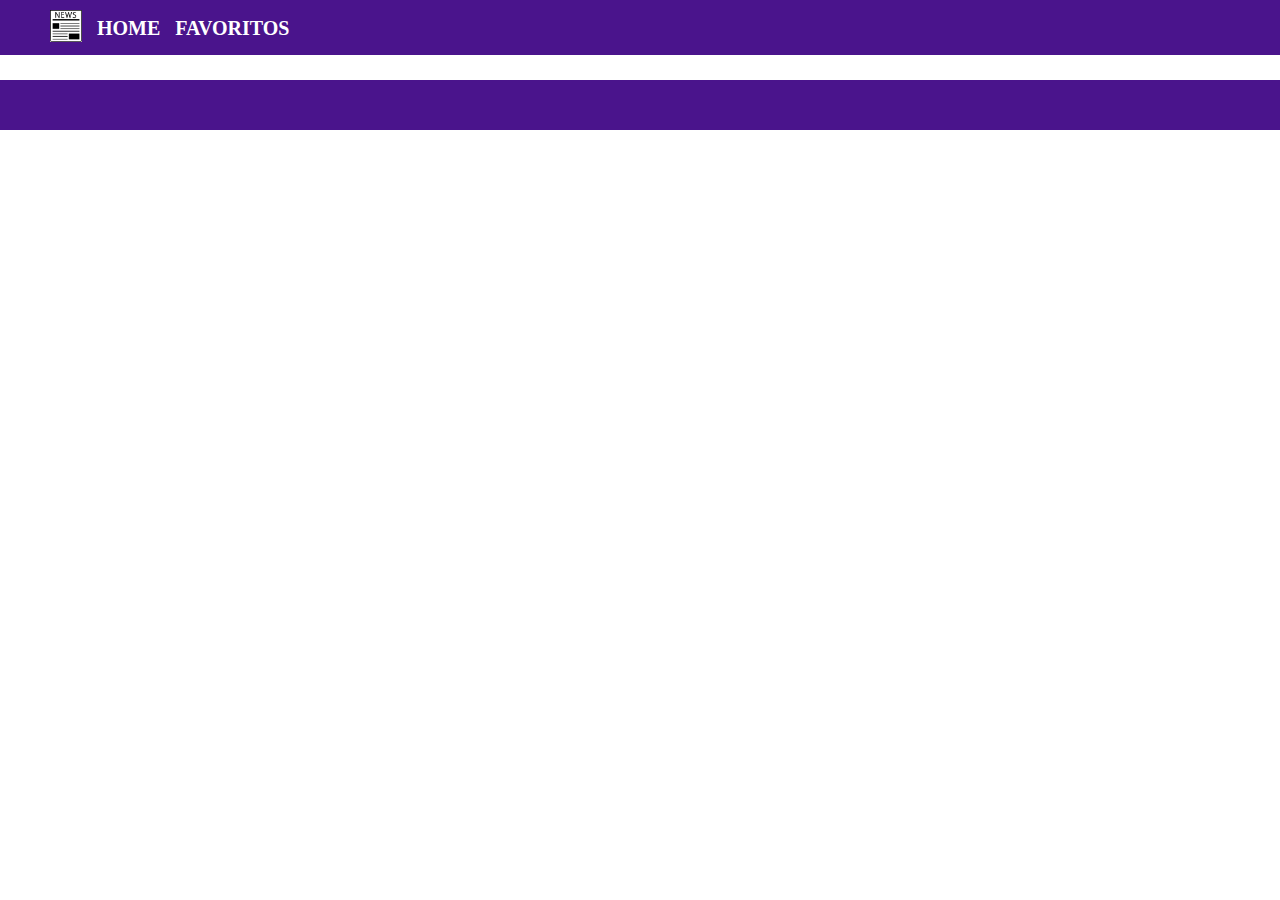
<file: favorites.html>
<!DOCTYPE html>
<html lang="pt-br">
  <head>
    <meta charset="UTF-8" />
    <title>Noticias Salvas</title>
    <link rel="manifest" href="/manifest.json" />
    <link rel="stylesheet" href="css/reset.css" />
    <link rel="stylesheet" href="css/style.css" />
    <link rel="icon" href="favicon.ico" type="image/x-icon" />
    <link rel="apple-touch-icon" href="images/task-icon-152.png" />
    <script
      src="https://kit.fontawesome.com/12261284a7.js"
      crossorigin="anonymous"
      defer
    ></script>
    <meta name="viewport" content="width=device-width, initial-scale=1.0" />
    <meta name="theme-color" content="white" />
    <meta name="apple-mobile-web-app-capable" content="yes" />
    <meta name="apple-mobile-web-app-status-bar-style" content="black" />
    <meta name="apple-mobile-web-app-title" content="Hello World" />
    <meta name="msapplication-TileImage" content="images/task-icon-144.png" />
    <meta name="msapplication-TileColor" content="#FFFFFF" />
    <meta http-equiv="X-UA-Compatible" content="ie=edge" />
  </head>
  <body>
    <header>
      <nav>
        <div class="caixa">
          <h1><img src="css/img/news.png" /></h1>
          <ul id="nav-items">
            <li>
              <a href="index.html">Home</a>
            </li>
            <li>
              <a href="favorites.html">Favoritos</a>
            </li>
            
          </ul>
        </div>
      </nav>
    </header>
    <main>
      <img id="loader" src="css/img/loader.gif" />
      <div id="cards" class="container"></div>
    </main>
    <footer></footer>
    <script src="https://unpkg.com/react@16/umd/react.development.js" crossorigin></script>
    <script src="https://unpkg.com/react-dom@16/umd/react-dom.development.js" crossorigin></script>
    <script type="module" src="js/app.js"></script>
  </body>
</html>
</file>
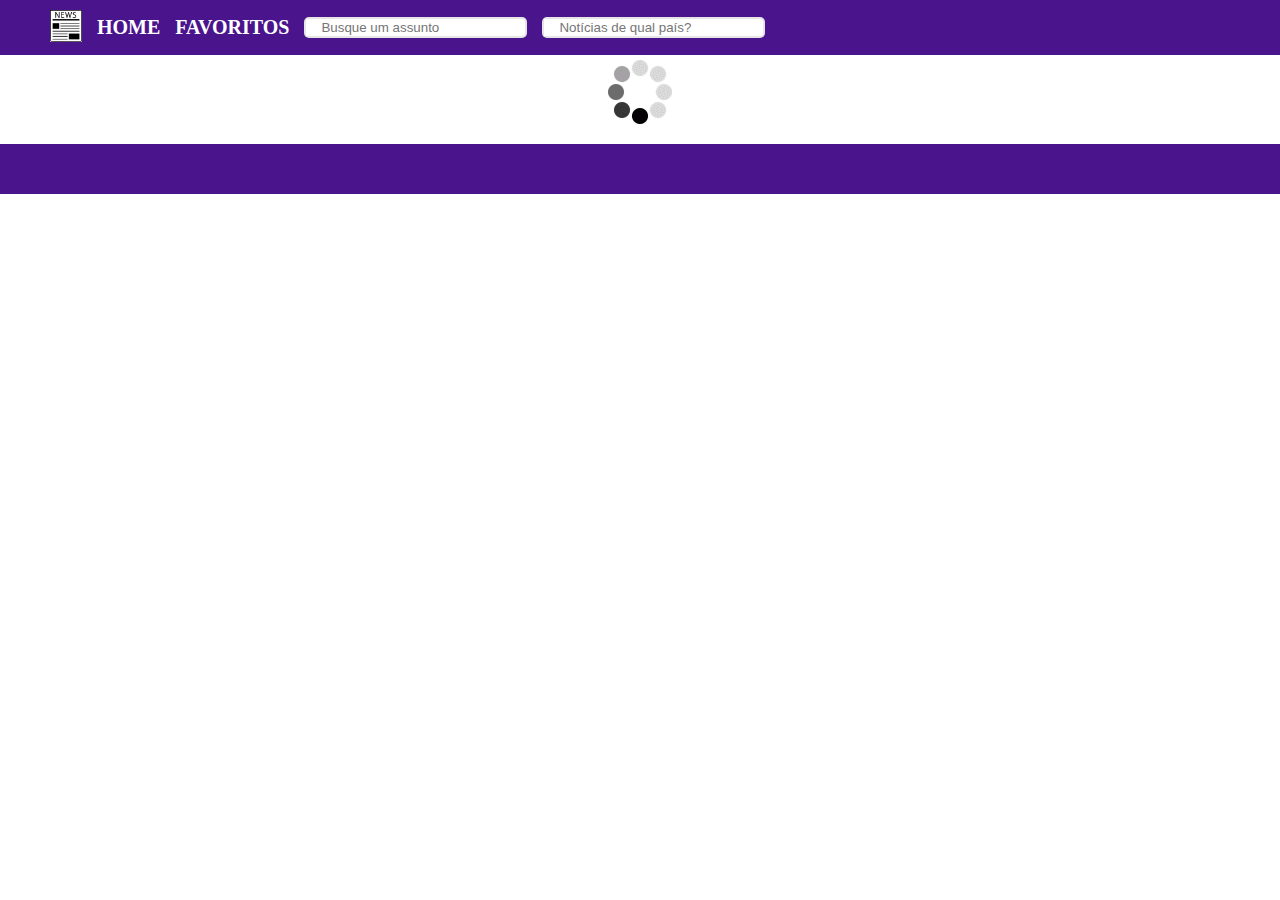
<file: subjectQueryResult.html>
<!DOCTYPE html>
<html lang="pt-br">
  <head>
    <meta charset="UTF-8" />
    <title>News API</title>
    <link rel="manifest" href="/manifest.json" />
    <link rel="stylesheet" href="css/reset.css" />
    <link rel="stylesheet" href="css/style.css" />
    <link rel="icon" href="favicon.ico" type="image/x-icon" />
    <link rel="apple-touch-icon" href="images/task-icon-152.png" />
    <script
      src="https://kit.fontawesome.com/12261284a7.js"
      crossorigin="anonymous"
      defer
    ></script>
    <meta name="viewport" content="width=device-width, initial-scale=1.0" />
    <meta name="theme-color" content="white" />
    <meta name="apple-mobile-web-app-capable" content="yes" />
    <meta name="apple-mobile-web-app-status-bar-style" content="black" />
    <meta name="apple-mobile-web-app-title" content="Hello World" />
    <meta name="msapplication-TileImage" content="images/task-icon-144.png" />
    <meta name="msapplication-TileColor" content="#FFFFFF" />
    <meta http-equiv="X-UA-Compatible" content="ie=edge" />
  </head>
  <body>
    <header>
      <nav>
        <div class="caixa">
          <h1><img src="css/img/news.png" /></h1>
          <ul id="nav-items">
            <li>
              <a href="index.html">Home</a>
            </li>
            <li>
              <a href="favorites.html">Favoritos</a>
            </li>
            <li>
              <div class="form-group fg--search">
                <input
                  type="text"
                  class="input"
                  placeholder="Busque um assunto"
                  id="subject-input"
                />
                <button id="subject-search-button" type="submit">
                  <!-- <a class="query-result-link" href="subjectQueryResult.html"> -->
                  <i class="fa fa-search"></i>
                  <!-- </a> -->
                </button>
              </div>
            </li>
            <li>
              <div class="form-group fg--search">
                <input
                  type="text"
                  class="input"
                  placeholder="Notícias de qual país?"
                  id="country-input"
                />
                <button id="country-search-button" type="submit">
                  <!-- <a class="query-result-link" href="subjectQueryResult.html"> -->
                  <i class="fa fa-search"></i>
                  <!-- </a> -->
                </button>
              </div>
            </li>
          </ul>
        </div>
      </nav>
    </header>
    <main>
      <img id="loader" src="css/img/loader.gif" />
      <div id="cards" class="container"></div>
    </main>
    <footer></footer>
    <script type="module" src="js/app.js"></script>
  </body>
</html>
</file>
<file: css/style.css>
body {
  align-content: center;
}
header {
  background: #4a148c;
  position: fixed;
  width: 100%;
  top: 0;
}

main {
  display: flex;
  justify-content: center;
  flex-direction: column;
  align-items: center;
  margin: 60px 0 0;
}
.caixa {
  padding: 10px;
  padding-left: 50px;
  display: flex;
  justify-content: start;
  align-items: center;
}

nav img {
  width: 32px;
  background: #ffffff;
}
nav li {
  display: inline;
  margin: 0 0 0 15px;
}

nav a {
  text-transform: uppercase;
  color: #ffffff;
  font-weight: bold;
  font-size: 20px;
  text-decoration: none;
}
.container {
  display: flex;
  flex-wrap: wrap;
  flex-direction: row;
  justify-content: space-evenly;
}

.card {
  width: 45%;
  border-radius: 10px;
  box-shadow: 0 5px 5px 0 rgba(25,25, 25, 0.8);
  margin-top: 20px;
  justify-content: space-between;
  display: flex;
  flex-direction: column;
}


.card-header {
  background: #f3e5f5;
  border-radius: 10px 10px 0 0;
  padding: 8px;
  font-size: 22px;
  text-align: center;
}

.card-header a {
  text-decoration: none;
}

.card-header a:hover {
  color: #000000;
  font-size: 25px;
}
.card-content {
  display: flex;
  padding: 8px;
  text-align: center;
}

.card-content p {
  max-width: 50%;
  margin: 5px;
  font: caption;
}
.card-content img {
  max-width: 50%;
  max-width: 60%;
}

.card-footer {
  background: #6a1b9a;
  color: white;
  border-radius: 0 0 10px 10px;
  padding: 8px;
  display: flex;
  justify-content: space-around;
  align-items: center;
}

.card-author {
  margin: 10px
}

.btn-salvar {
  background:#00C853;
  border: none;
  border-radius: 2px;
  width: 60px;
  height: 30px;
  color: #FFFFFF;
  box-shadow: 0 5px 5px 0 rgba(25,25, 25, 0.8);
  cursor: pointer;
}

.btn-salvar:hover {
  width: 65px;
  height: 35px;
}

.btn-apagar {
  background:#D50000;
  border: none;
  border-radius: 2px;
  width: 60px;
  height: 30px;
  color: #FFFFFF;
  box-shadow: 0 5px 5px 0 rgba(25,25, 25, 0.8);
  cursor: pointer;
}

.btn-apagar:hover {
  width: 65px;
  height: 35px;
}

footer {
  width: 100%;
  height: 50px;
  background: #4a148c;
  margin: 20px 0 0;
}
#nav-items {
  display: flex;
}
/* Search field (busque um título) */
.fg--search {
  border: rgba(0, 0, 0, 0.1) 2px solid;
  /* margin: 10px 0 10px 0; */
  background-color: #ffffff;
  border-radius: 5px;
}
.fg--search button {
  border: none;
  background: none;
  color: rgba(0, 0, 0, 0.4);
  padding-right: 15px;
}
.fg--search button a {
  color: #666;
}
.fg--search button:hover {
  cursor: pointer;
}
.fg--search button:focus {
  outline: none;
}
.fg--search input:focus {
  outline: none;
}

.fg--search input {
  border: none;
  padding-left: 15px;
}

@media (max-width: 720px) {
  .container {
    display: flex;
    flex-direction: column;
    justify-content: center;
    align-items: center;
    margin-top: 80px;
    max-width: 95%;
  }

  .card{
    width: 80%;
  }
  .caixa ul{
    padding: 10px;
    display: flex;
    flex-direction: column;
  }
  .card-author{
    overflow-wrap: anywhere; 
  }
}
</file>
